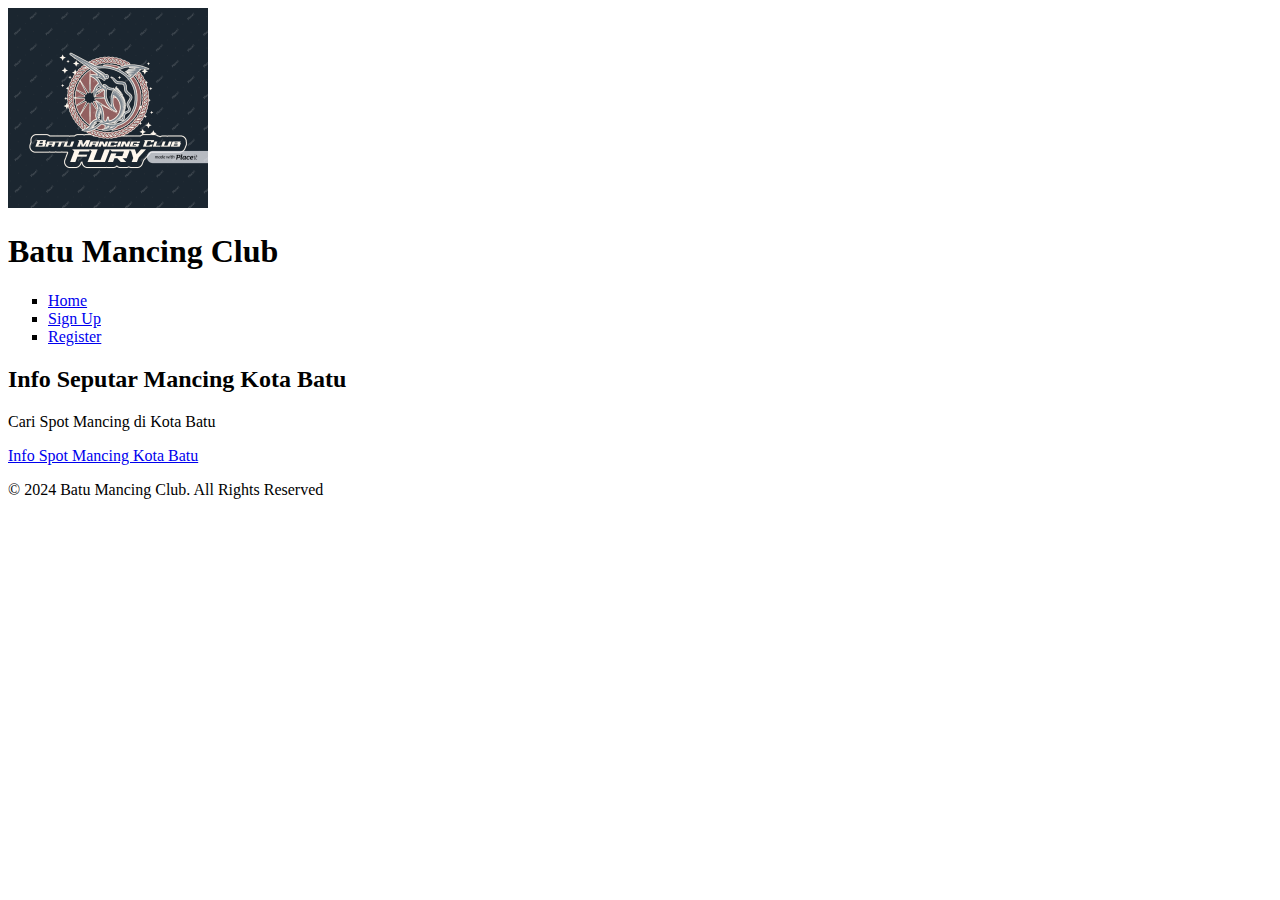
<file: index.html>
<!DOCTYPE html>
<html lang="en">
<head>
    <meta charset="UTF-8">
    <meta name="viewport" content="width=device-width, initial-scale=1.0">
    <title>Document</title>
</head>
<body>
    <header>
        <img src="logoBMC.png" alt="logo" width="200" />
        <h1>Batu Mancing Club</h1>
        <nav>
            <ul type="square">
                <li><a href="#">Home</a></li>
                <li><a href="Login.html">Sign Up</a></li>
                <li><a href="Register.html">Register</a></li>
            </ul>
        </nav>
    </header>
    
    <section id="News">
        <h2> Info Seputar Mancing Kota Batu </h2>
        <p> Cari Spot Mancing di Kota Batu </p>
        <a href="register.html" class="btn">Info Spot Mancing Kota Batu</a>
    </section>

    <footer>
        <p> © 2024 Batu Mancing Club. All Rights Reserved</p>
    </footer>
</body>
</html>
</file>
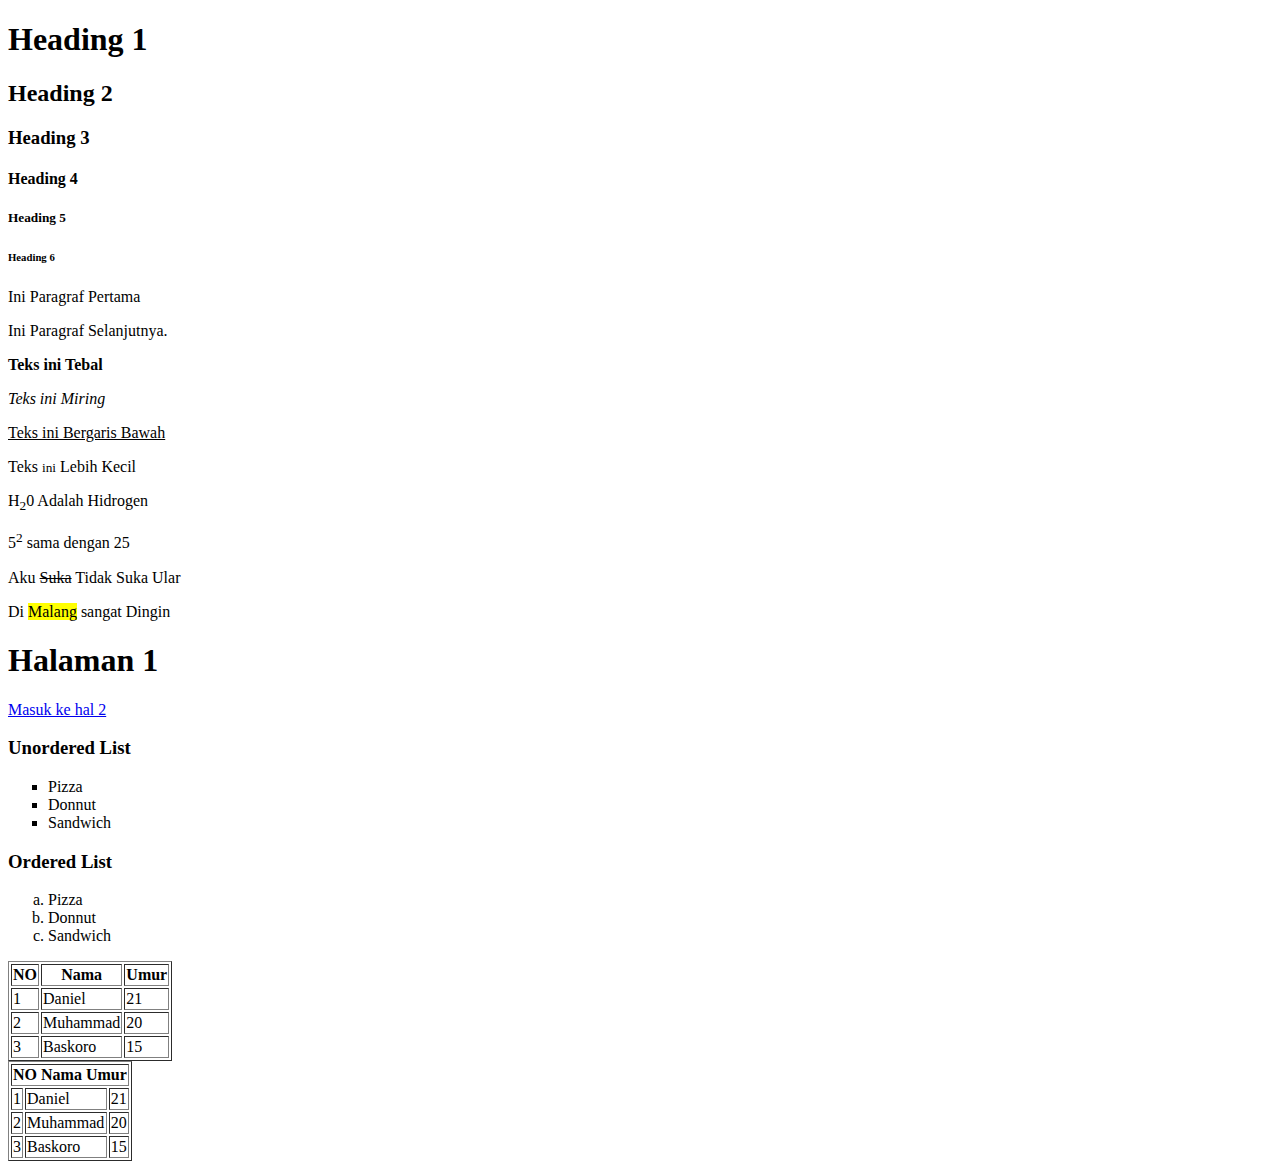
<file: bab1/index.html>
<!DOCTYPE html>
<html>
    <head>
        <title> Praktikum Web 2024</title>
    </head>
    <body>
        <h1>Heading 1</h1>
        <h2>Heading 2</h2>
        <h3>Heading 3</h3>
        <h4>Heading 4</h4>
        <h5>Heading 5</h5>
        <h6>Heading 6</h6>
        <p> Ini Paragraf Pertama</p>
	    <p> Ini Paragraf Selanjutnya.</p>
        <p><b>Teks ini Tebal</b></p>
	    <p><i>Teks ini Miring</i></p>
	    <p><u>Teks ini Bergaris Bawah</u></p>
	    <p>Teks <small>ini</small> Lebih Kecil</p>
	    <p>H<sub>2</sub>0 Adalah Hidrogen</p>
	    <p>5<sup>2</sup> sama dengan 25</p>
	    <p>Aku <del>Suka</del> Tidak Suka Ular</p>
	    <p>Di <mark>Malang</mark> sangat Dingin</p>
        <h1>Halaman 1</h1>
	    <a href="hal2.html"> Masuk ke hal 2 </a>
        <h3>Unordered List</h3>
        <ul type="square">
          <li>Pizza</li>
          <li>Donnut</li>
          <li>Sandwich</li>
        </ul>

        <h3>Ordered List</h3>
        <ol type="a">
          <li>Pizza</li>
          <li>Donnut</li>
          <li>Sandwich</li>
        </ol>
        <body>
            <table border="1">
              <tr>
                <th>NO</th>
                <th>Nama</th>
                <th>Umur</th>
              </tr>
              <tr>
                <td>1</td>
                <td>Daniel</td>
                <td>21</td>
              </tr>
              <tr>
                <td>2</td>
                <td>Muhammad</td>
                <td>20</td>
              </tr>
              <tr>
                <td>3</td>
                <td>Baskoro</td>
                <td>15</td>
              </tr>
            </table>
            </body>
            <table border="1">
                <tr>
                  <th colspan="3">NO Nama Umur</th>
                </tr>
                <tr>
                  <td>1</td>
                  <td>Daniel</td>
                  <td>21</td>
                </tr>
                <tr>
                  <td>2</td>
                  <td>Muhammad</td>
                  <td>20</td>
                </tr>
                <tr>
                  <td>3</td>
                  <td>Baskoro</td>
                  <td>15</td>
                </tr>
              </table>
          
    </body>
</html>
</file>
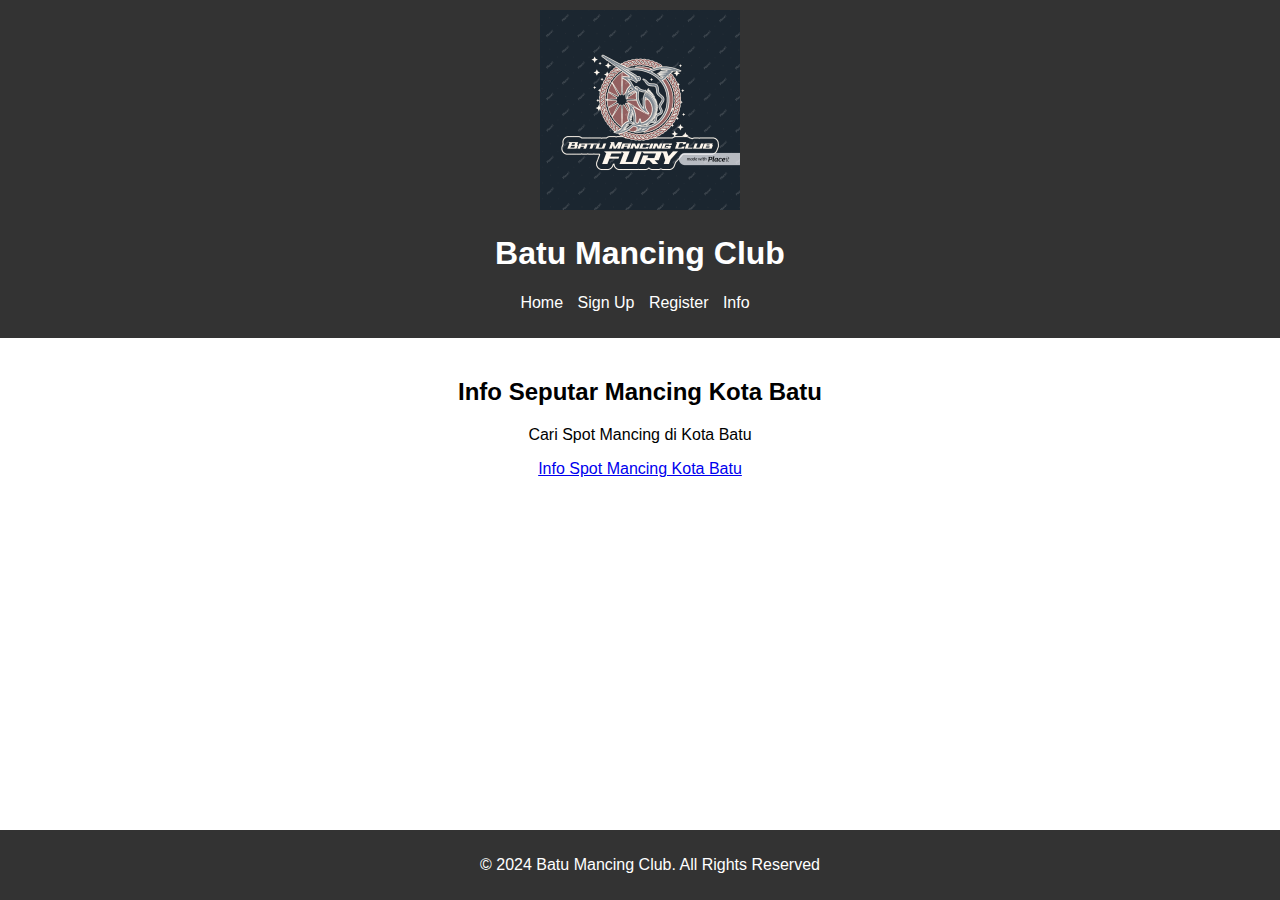
<file: bab2/index.html>
<!DOCTYPE html>
<html lang="en">
<head>
    <meta charset="UTF-8">
    <meta name="viewport" content="width=device-width, initial-scale=1.0">
    <title>Dashboard - Batu Mancing Club</title>
    <style>
        /* CSS */
        body {
            font-family: Arial, sans-serif;
            margin: 0;
            padding: 0;
        }

        header {
            background-color: #333;
            color: #fff;
            padding: 10px;
            text-align: center;
        }

        nav ul {
            padding: 0;
            list-style-type: none;
        }

        nav ul li {
            display: inline;
            margin-right: 10px;
        }

        nav ul li a {
            color: #fff;
            text-decoration: none;
        }

        #News {
            padding: 20px;
            text-align: center;
        }

        #dashboard {
            padding: 20px;
        }

        footer {
            background-color: #333;
            color: #fff;
            text-align: center;
            padding: 10px;
            position: fixed;
            bottom: 0;
            width: 100%;
        }

        /* Responsive Media Queries */
        @media only screen and (max-width: 600px) {
            header {
                padding: 5px;
            }

            nav ul li {
                display: block;
                margin: 5px 0;
            }
        }

        @media only screen and (max-width: 400px) {
            nav ul {
                text-align: center;
            }

            nav ul li {
                display: block;
                margin: 5px 0;
            }
        }
    </style>
</head>
<body>
    <header>
        <img src="logoBMC.png" alt="logo" width="200" />
        <h1>Batu Mancing Club</h1>
        <nav>
            <ul type="square">
                <li><a href="#">Home</a></li>
                <li><a href="Login.html">Sign Up</a></li>
                <li><a href="Register.html">Register</a></li>
                <li><a href="info.html">Info</a></li>
            </ul>
        </nav>
    </header>
    <section id="News">
        <h2> Info Seputar Mancing Kota Batu </h2>
        <p> Cari Spot Mancing di Kota Batu </p>
        <a href="info.html" class="btn">Info Spot Mancing Kota Batu</a>
    </section>
    <footer>
        <p>© 2024 Batu Mancing Club. All Rights Reserved</p>
    </footer>
</body>
</html>
</file>
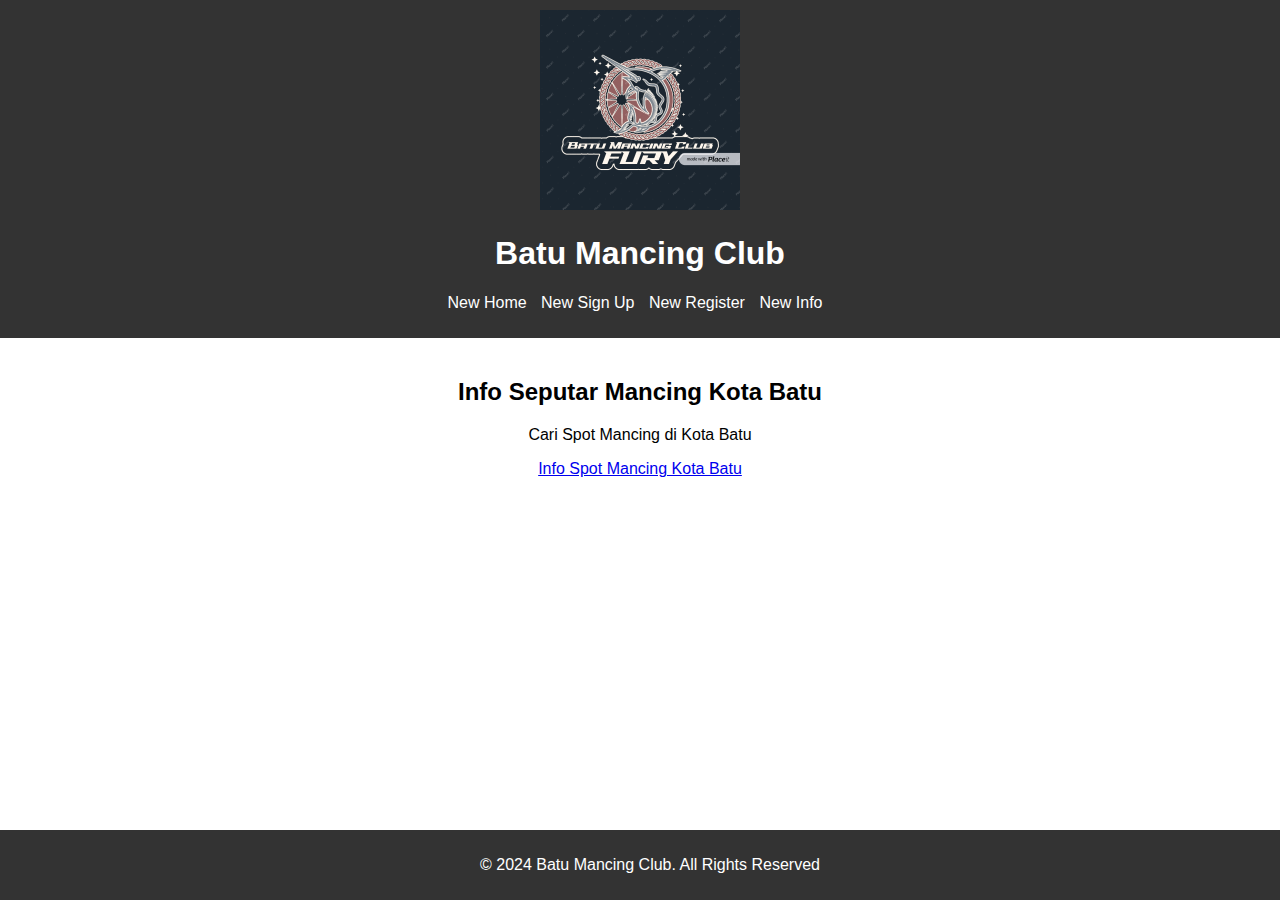
<file: bab3/index.html>
<!DOCTYPE html>
<html lang="en">
<head>
    <meta charset="UTF-8">
    <meta name="viewport" content="width=device-width, initial-scale=1.0">
    <title>Dashboard - Batu Mancing Club</title>
    <link rel="stylesheet" type="text/css" href="style.css">
</head>
<body>
    <header>
        <img src="logoBMC.png" alt="logo" width="200" />
        <h1 id="clubName">Batu Mancing Club</h1>
        <nav>
            <ul type="square" id="navigation">
                <li><a href="#" id="homeLink">Home</a></li>
                <li><a href="Login.html" id="signUpLink">Sign Up</a></li>
                <li><a href="Register.html" id="registerLink">Register</a></li>
                <li><a href="info.html" id="infoLink">Info</a></li>
            </ul>
        </nav>
    </header>
    <section id="News">
        <h2> Info Seputar Mancing Kota Batu </h2>
        <p> Cari Spot Mancing di Kota Batu </p>
        <a href="info.html" class="btn">Info Spot Mancing Kota Batu</a>
    </section>
    <footer>
        <p>© 2024 Batu Mancing Club. All Rights Reserved</p>
    </footer>

    <script>
        // Implementasi DOM untuk mengubah konten
        document.getElementById('clubName').innerText = 'Batu Mancing Club';
        document.getElementById('homeLink').innerText = 'New Home';
        document.getElementById('signUpLink').innerText = 'New Sign Up';
        document.getElementById('registerLink').innerText = 'New Register';
        document.getElementById('infoLink').innerText = 'New Info';
    </script>
</body>
</html>
</file>
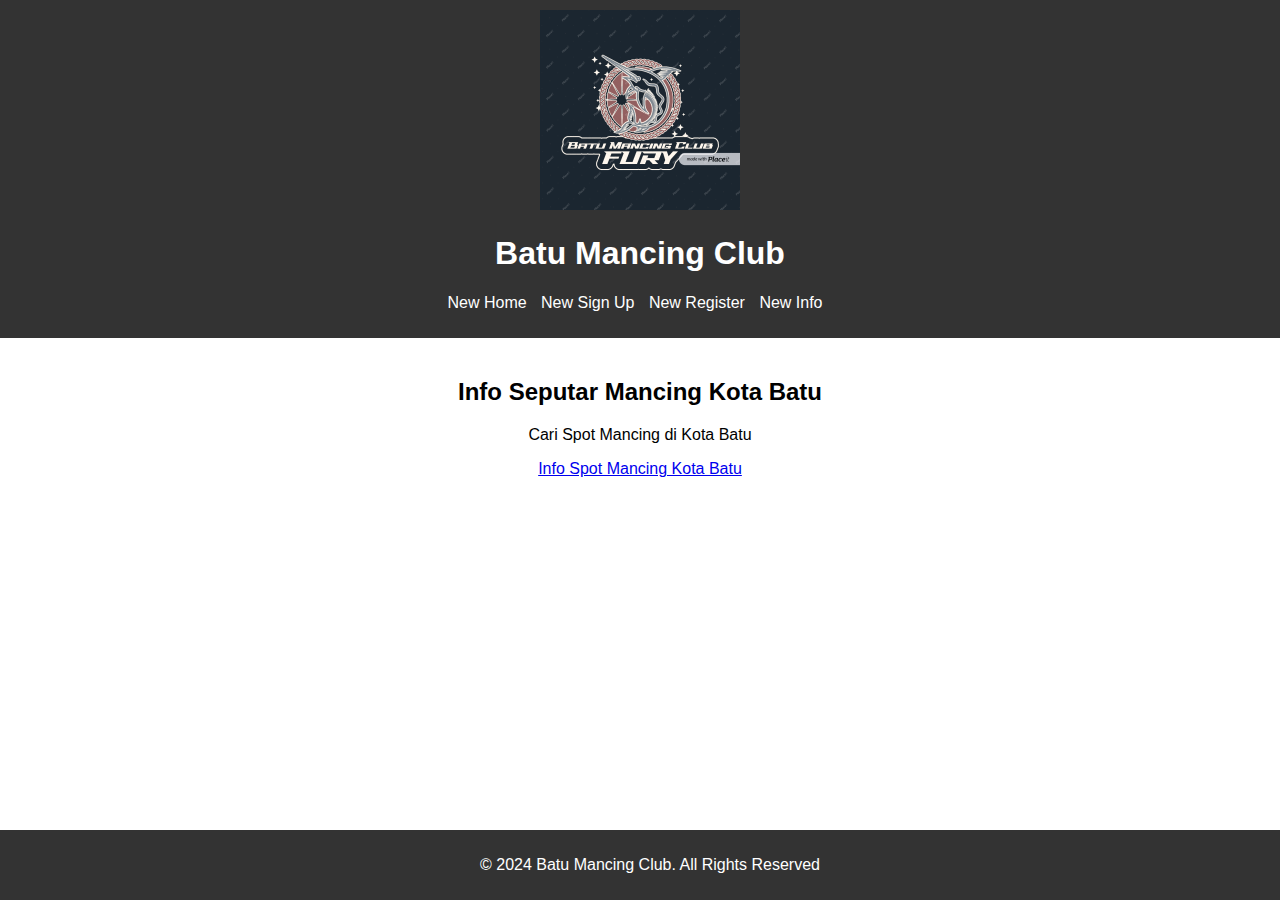
<file: bab4/index.html>
<!DOCTYPE html>
<html lang="en">
<head>
    <meta charset="UTF-8">
    <meta name="viewport" content="width=device-width, initial-scale=1.0">
    <title>Dashboard - Batu Mancing Club</title>
    <link rel="stylesheet" type="text/css" href="style.css">
</head>
<body>
    <header>
        <img src="logoBMC.png" alt="logo" width="200" />
        <h1 id="clubName">Batu Mancing Club</h1>
        <nav>
            <ul type="square" id="navigation">
                <li><a href="#" id="homeLink">Home</a></li>
                <li><a href="login.html" id="signUpLink">Sign Up</a></li>
                <li><a href="register.html" id="registerLink">Register</a></li>
                <li><a href="info.html" id="infoLink">Info</a></li>
            </ul>
        </nav>
    </header>
    <section id="News">
        <h2> Info Seputar Mancing Kota Batu </h2>
        <p> Cari Spot Mancing di Kota Batu </p>
        <a href="info.html" class="btn">Info Spot Mancing Kota Batu</a>
    </section>
    <footer>
        <p>© 2024 Batu Mancing Club. All Rights Reserved</p>
    </footer>

    <script>
        // Implementasi DOM untuk mengubah konten
        document.getElementById('clubName').innerText = 'Batu Mancing Club';
        document.getElementById('homeLink').innerText = 'New Home';
        document.getElementById('signUpLink').innerText = 'New Sign Up';
        document.getElementById('registerLink').innerText = 'New Register';
        document.getElementById('infoLink').innerText = 'New Info';
    </script>
</body>
</html>
</file>
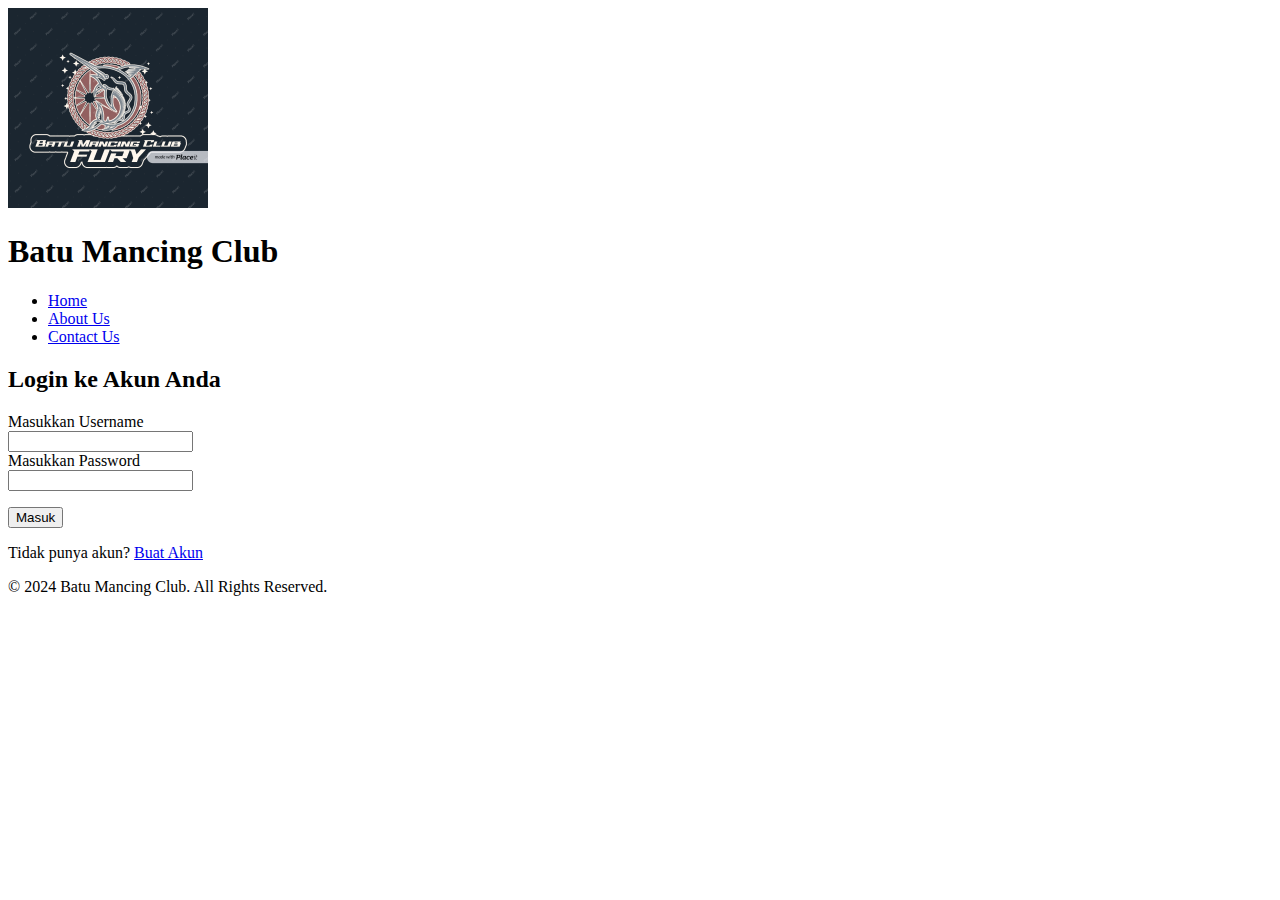
<file: login.html>
<!DOCTYPE html>
<html lang="en">
<head>
    <meta charset="UTF-8">
    <meta name="viewport" content="width=device-width, initial-scale=1.0">
    <title>Document</title>
</head>
<body>
    <header>
        <img src="logoBMC.png" alt="logo" width="200" />
        <h1>Batu Mancing Club</h1>
        <nav>
            <ul>
                <li><a href="Halamanawal.html">Home</a></li>
                <li><a href="#">About Us</a></li>
                <li><a href="#">Contact Us</a></li>
            </ul>
        </nav>
    </header>

    <section id="login">
        <h2>Login ke Akun Anda</h2>
            <label for=" "> Masukkan Username </label><br />
            <input type="Username" /> 
            <br>
            <label for=" "> Masukkan Password </label><br />
            <input type="password" /> 
            <br>
            <p><button type="submit" class="btn">Masuk</button></p>
        </form>
        <p>Tidak punya akun? <a href="register.html">Buat Akun</a></p>
    </section>

    <footer>
        <p> © 2024 Batu Mancing Club. All Rights Reserved.</p>
    </footer>

</body>
</html>
</file>
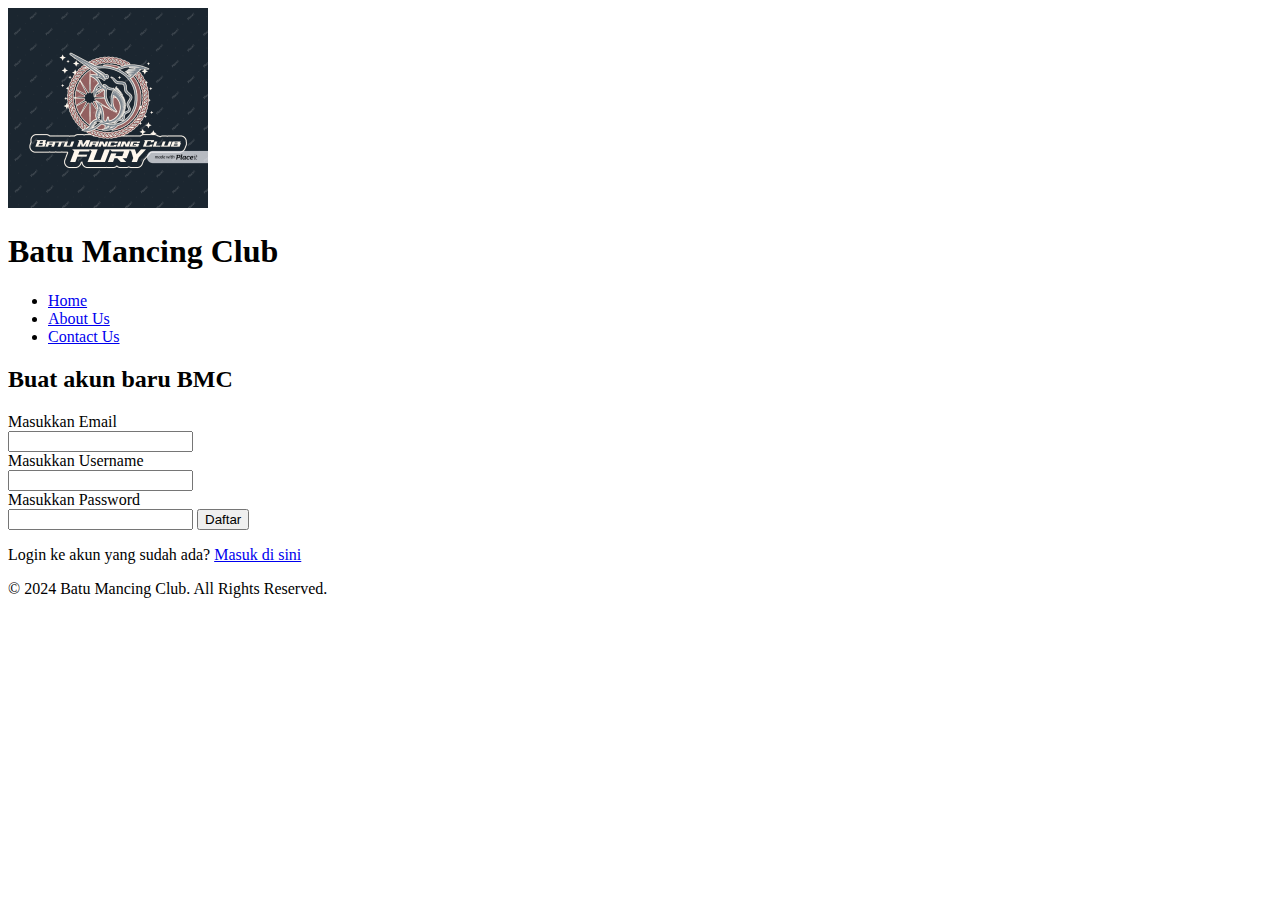
<file: register.html>
<!DOCTYPE html>
<html lang="en">
<head>
    <meta charset="UTF-8">
    <meta name="viewport" content="width=device-width, initial-scale=1.0">
    <title>Document</title>
</head>
<body>
    <header>
        <img src="logoBMC.png" alt="logo" width="200" />
        <h1>Batu Mancing Club</h1>
        <nav>
            <ul>
                <li><a href="Halamanawal.html">Home</a></li>
                <li><a href="#">About Us</a></li>
                <li><a href="#">Contact Us</a></li>
            </ul>
        </nav>
    </header>

    <section id="register">
        <h2>Buat akun baru BMC</h2>
            <label for=" "> Masukkan Email </label><br />
            <input type="email" />
            <br>
            <label for=" "> Masukkan Username </label><br />
            <input type="User" /> 
            <br>
            <label for=" "> Masukkan Password </label><br />
            <input type="password" />

            <button type="submit" class="btn">Daftar</button>
        </form>
        <p>Login ke akun yang sudah ada? <a href="login.html">Masuk di sini</a></p>
    </section>

    <footer>
        <p> © 2024 Batu Mancing Club. All Rights Reserved.</p>
    </footer>

</body>
</html>
</file>
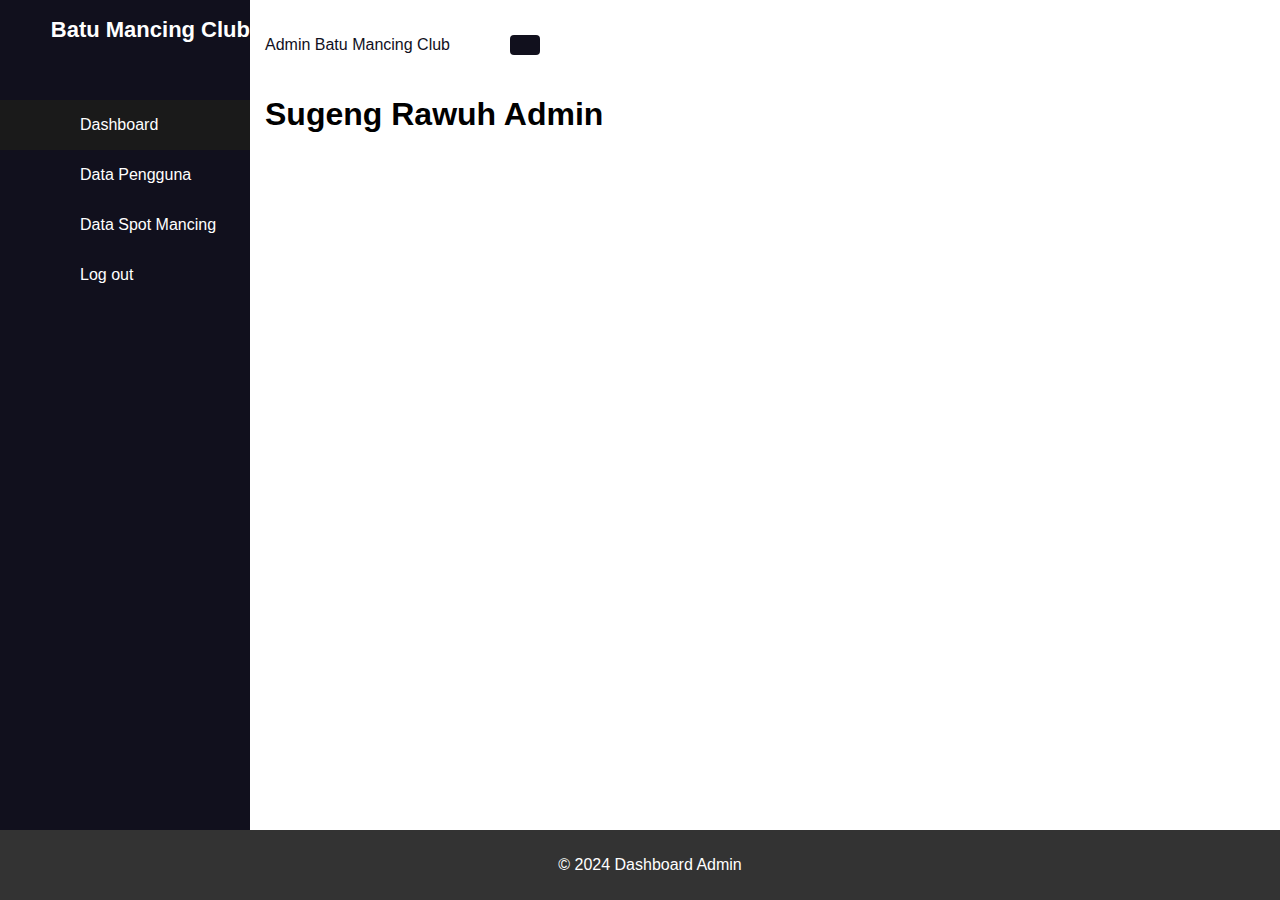
<file: bab2/admin.html>
<!DOCTYPE html>
<html lang="en">
<head>
    <meta charset="UTF-8">
    <meta name="viewport" content="width=device-width, initial-scale=1.0">
    <title>Admin Dashboard</title>
    <link rel="stylesheet" href="admin.css">
    <link rel="stylesheet" href="style.css">
</head>
<body>
    <div class="sidebar">
        <div class="logo-details">
            <i class="bx bx-category"></i>
            <span class="logo_name">Batu Mancing Club</span>
        </div>
        <ul class="nav-links">
            <li>
                <a href="admin.html" class="active">
                    <i class="bx bx-grid-alt"></i>
                    <span class="links_name">Dashboard</span>
                </a>
            </li>
            <li>
                <a href="dp.html">
                    <i class="bx bx-box"></i>
                    <span class="links_name">Data Pengguna</span>
                 </a>
            </li>
            <li>
                <a href="ds.html">
                    <i class="bx bx-list-ul"></i>
                    <span class="links_name">Data Spot Mancing</span>
                 </a>
            </li>
            <li>
                <a href="index.html">
                    <i class="bx bx-log-out"></i>
                    <span class="links_name">Log out</span>
                </a>
            </li>
        </ul>
    </div>
    <section class="home-section">
        <nav>
            <div class="sidebar-button">
                <i class="bx bx-menu sidebarBtn"></i>
            </div>
            <div class="profile-details">
                <span class="admin_name">Admin Batu Mancing Club</span>
            </div>
        </nav>
        <div class="home-content">
            <h1>Sugeng Rawuh Admin</h1>
        </div>
    </section>
    <footer>
        <p>&copy; 2024 Dashboard Admin</p>
    </footer>
    <script>
        let sidebar = document.querySelector(".sidebar");
        let sidebarBtn = document.querySelector(".sidebarBtn");
        sidebarBtn.onclick = function () {
            sidebar.classList.toggle("active");
            if (sidebar.classList.contains("active")) {
                sidebarBtn.classList.replace("bx-menu", "bx-menu-alt-right");
            } else sidebarBtn.classList.replace("bx-menu-alt-right", "bx-menu");
        };
    </script>
</body>
</html>
</file>
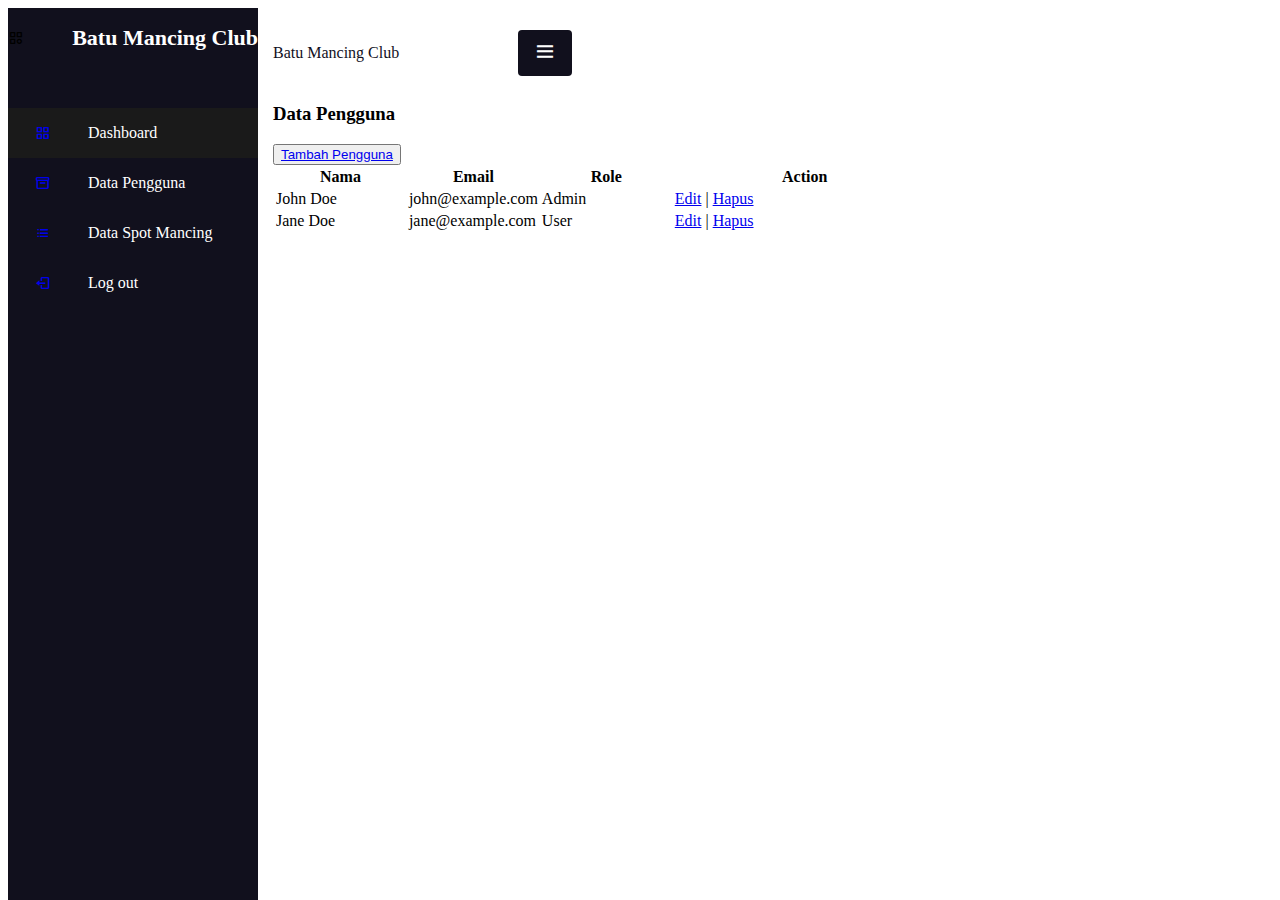
<file: bab2/dp.html>
<!DOCTYPE html>
<html lang="en">
<head>
    <meta charset="UTF-8" />
    <link rel="icon" href="logoBMC.png" />
    <link rel="stylesheet" href="admin.css" />
    <!-- Boxicons CDN Link -->
    <link href="https://unpkg.com/boxicons@2.0.7/css/boxicons.min.css" rel="stylesheet" />
    <meta name="viewport" content="width=device-width, initial-scale=1.0" />
    <title>User</title>
</head>
<body>
    <div class="sidebar">
        <div class="logo-details">
            <i class="bx bx-category"></i>
            <span class="logo_name">Batu Mancing Club</span>
        </div>
        <ul class="nav-links">
            <li>
                <a href="admin.html" class="active">
                    <i class="bx bx-grid-alt"></i>
                    <span class="links_name">Dashboard</span>
                </a>
            </li>
            <li>
                <a href="dp.html">
                    <i class="bx bx-box"></i>
                    <span class="links_name">Data Pengguna</span>
                 </a>
            </li>
            <li>
                <a href="ds.html">
                    <i class="bx bx-list-ul"></i>
                    <span class="links_name">Data Spot Mancing</span>
                 </a>
            </li>
            <li>
                <a href="index.html">
                    <i class="bx bx-log-out"></i>
                    <span class="links_name">Log out</span>
                </a>
            </li>
        </ul>
    </div>
    <section class="home-section">
        <nav>
            <div class="sidebar-button">
                <i class="bx bx-menu sidebarBtn"></i>
            </div>
            <div class="profile-details">
                <span class="admin_name"> Batu Mancing Club</span>
            </div>
        </nav>
        <div class="home-content">
            <h3>Data Pengguna</h3>
            <button type="button" class="btn btn-tambah">
                <a href="tambah_pengguna.html">Tambah Pengguna</a>
            </button>
            <table class="table-data">
                <thead>
                    <tr>
                        <th style="width: 20%">Nama</th>
                        <th style="width: 20%">Email</th>
                        <th style="width: 20%">Role</th>
                        <th>Action</th>
                    </tr>
                </thead>
                <tbody>
                    <tr>
                        <td>John Doe</td>
                        <td>john@example.com</td>
                        <td>Admin</td>
                        <td><a href="#">Edit</a> | <a href="#">Hapus</a></td>
                    </tr>
                    <tr>
                        <td>Jane Doe</td>
                        <td>jane@example.com</td>
                        <td>User</td>
                        <td><a href="#">Edit</a> | <a href="#">Hapus</a></td>
                    </tr>
                </tbody>
            </table>
        </div>
    </section>
    <script>
        let sidebar = document.querySelector(".sidebar");
        let sidebarBtn = document.querySelector(".sidebarBtn");
        sidebarBtn.onclick = function () {
            sidebar.classList.toggle("active");
            if (sidebar.classList.contains("active")) {
                sidebarBtn.classList.replace("bx-menu", "bx-menu-alt-right");
            } else sidebarBtn.classList.replace("bx-menu-alt-right", "bx-menu");
        };
    </script>
</body>

</html>
</file>
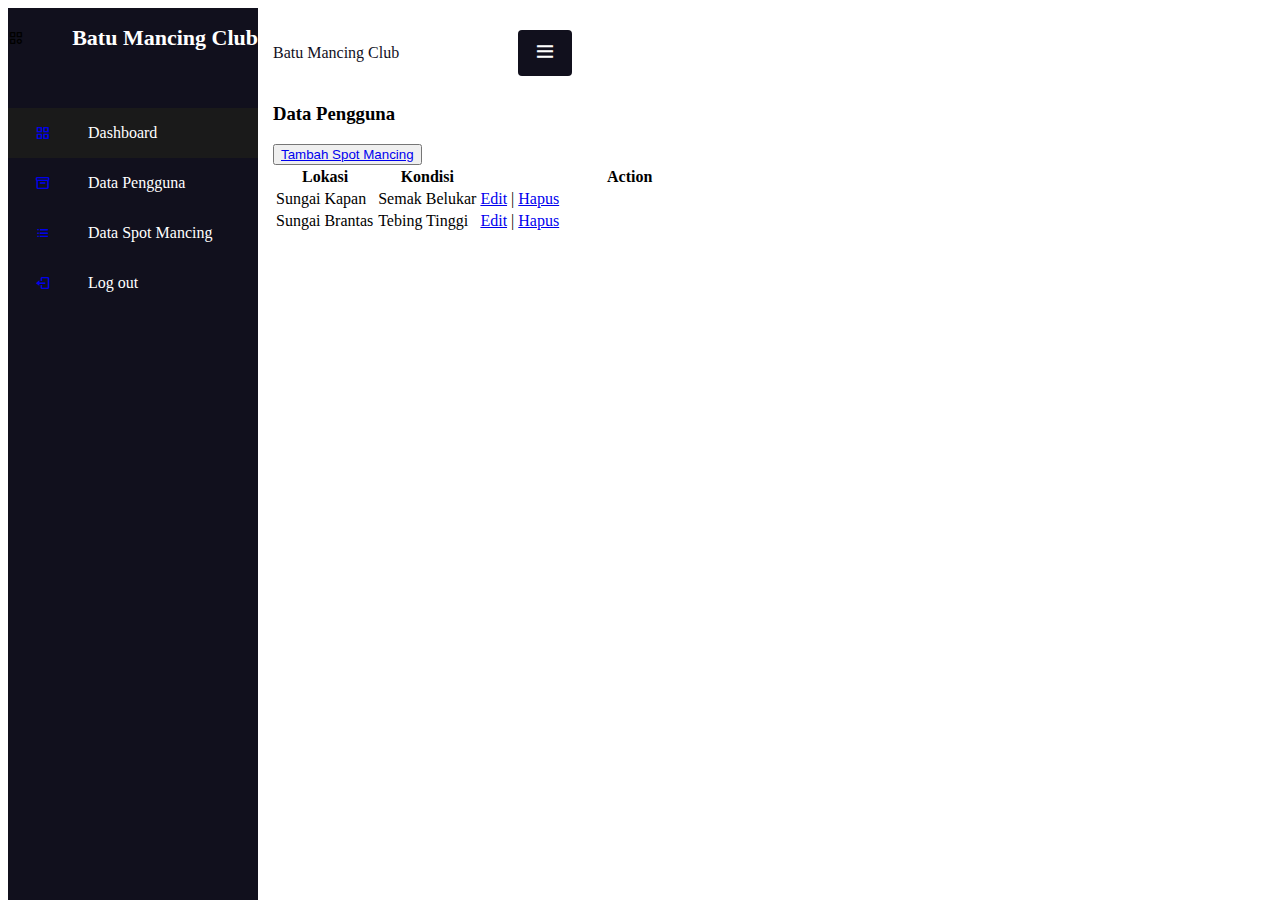
<file: bab2/ds.html>
<!DOCTYPE html>
<html lang="en">
<head>
    <meta charset="UTF-8" />
    <link rel="icon" href="logoBMC.png" />
    <link rel="stylesheet" href="admin.css" />
    <!-- Boxicons CDN Link -->
    <link href="https://unpkg.com/boxicons@2.0.7/css/boxicons.min.css" rel="stylesheet" />
    <meta name="viewport" content="width=device-width, initial-scale=1.0" />
    <title>User</title>
</head>
<body>
    <div class="sidebar">
        <div class="logo-details">
            <i class="bx bx-category"></i>
            <span class="logo_name">Batu Mancing Club</span>
        </div>
        <ul class="nav-links">
            <li>
                <a href="admin.html" class="active">
                    <i class="bx bx-grid-alt"></i>
                    <span class="links_name">Dashboard</span>
                </a>
            </li>
            <li>
                <a href="dp.html">
                    <i class="bx bx-box"></i>
                    <span class="links_name">Data Pengguna</span>
                 </a>
            </li>
            <li>
                <a href="ds.html">
                    <i class="bx bx-list-ul"></i>
                    <span class="links_name">Data Spot Mancing</span>
                 </a>
            </li>
            <li>
                <a href="index.html">
                    <i class="bx bx-log-out"></i>
                    <span class="links_name">Log out</span>
                </a>
            </li>
        </ul>
    </div>
    <section class="home-section">
        <nav>
            <div class="sidebar-button">
                <i class="bx bx-menu sidebarBtn"></i>
            </div>
            <div class="profile-details">
                <span class="admin_name"> Batu Mancing Club</span>
            </div>
        </nav>
        <div class="home-content">
            <h3>Data Pengguna</h3>
            <button type="button" class="btn btn-tambah">
                <a href="tambah_spot.html">Tambah Spot Mancing</a>
            </button>
            <table class="table-data">
                <thead>
                    <tr>
                        <th style="width: 20%">Lokasi</th>
                        <th style="width: 20%">Kondisi</th>
                        <th>Action</th>
                    </tr>
                </thead>
                <tbody>
                    <tr>
                        <td>Sungai Kapan</td>
                        <td>Semak Belukar</td>
                        <td><a href="#">Edit</a> | <a href="#">Hapus</a></td>
                    </tr>
                    <tr>
                        <td>Sungai Brantas</td>
                        <td>Tebing Tinggi</td>
                        <td><a href="#">Edit</a> | <a href="#">Hapus</a></td>
                    </tr>
                </tbody>
            </table>
        </div>
    </section>
    <script>
        let sidebar = document.querySelector(".sidebar");
        let sidebarBtn = document.querySelector(".sidebarBtn");
        sidebarBtn.onclick = function () {
            sidebar.classList.toggle("active");
            if (sidebar.classList.contains("active")) {
                sidebarBtn.classList.replace("bx-menu", "bx-menu-alt-right");
            } else sidebarBtn.classList.replace("bx-menu-alt-right", "bx-menu");
        };
    </script>
</body>

</html>
</file>
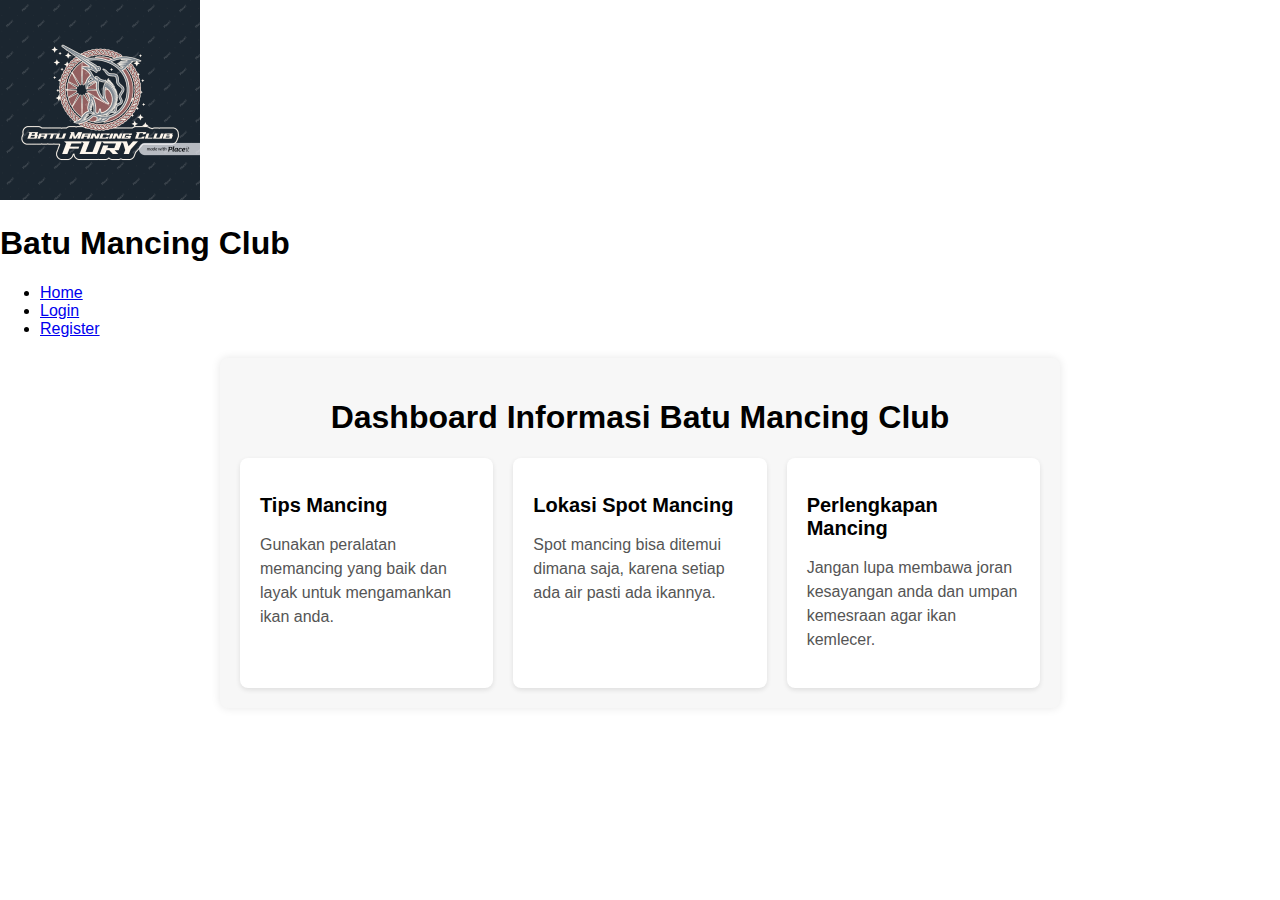
<file: bab2/info.html>
<!DOCTYPE html>
<html lang="en">
<head>
  <meta charset="UTF-8">
  <meta name="viewport" content="width=device-width, initial-scale=1.0">
  <title>Info Batu Mancing Club</title>
  <link rel="stylesheet" href="info.css">
</head>
<body>
    <header>
        <img src="logoBMC.png" alt="logo" width="200" />
        <h1>Batu Mancing Club</h1>
        <nav>
            <ul>
                <li><a href="index.html">Home</a></li>
                <li><a href="login.html">Login</a></li>
                <li><a href="register.html">Register</a></li>
            </ul>
        </nav>
    </header>
  <div class="container">
    <div class="header">
      <h1>Dashboard Informasi Batu Mancing Club</h1>
    </div>
    <div class="info">
      <div class="info-item">
        <h2>Tips Mancing</h2>
        <p>Gunakan peralatan memancing yang baik dan layak untuk mengamankan ikan anda.</p>
      </div>
      <div class="info-item">
        <h2>Lokasi Spot Mancing</h2>
        <p>Spot mancing bisa ditemui dimana saja, karena setiap ada air pasti ada ikannya.</p>
      </div>
      <div class="info-item">
        <h2>Perlengkapan Mancing</h2>
        <p>Jangan lupa membawa joran kesayangan anda dan umpan kemesraan agar ikan kemlecer.</p>
      </div>
    </div>
  </div>
</body>
</html>
</file>
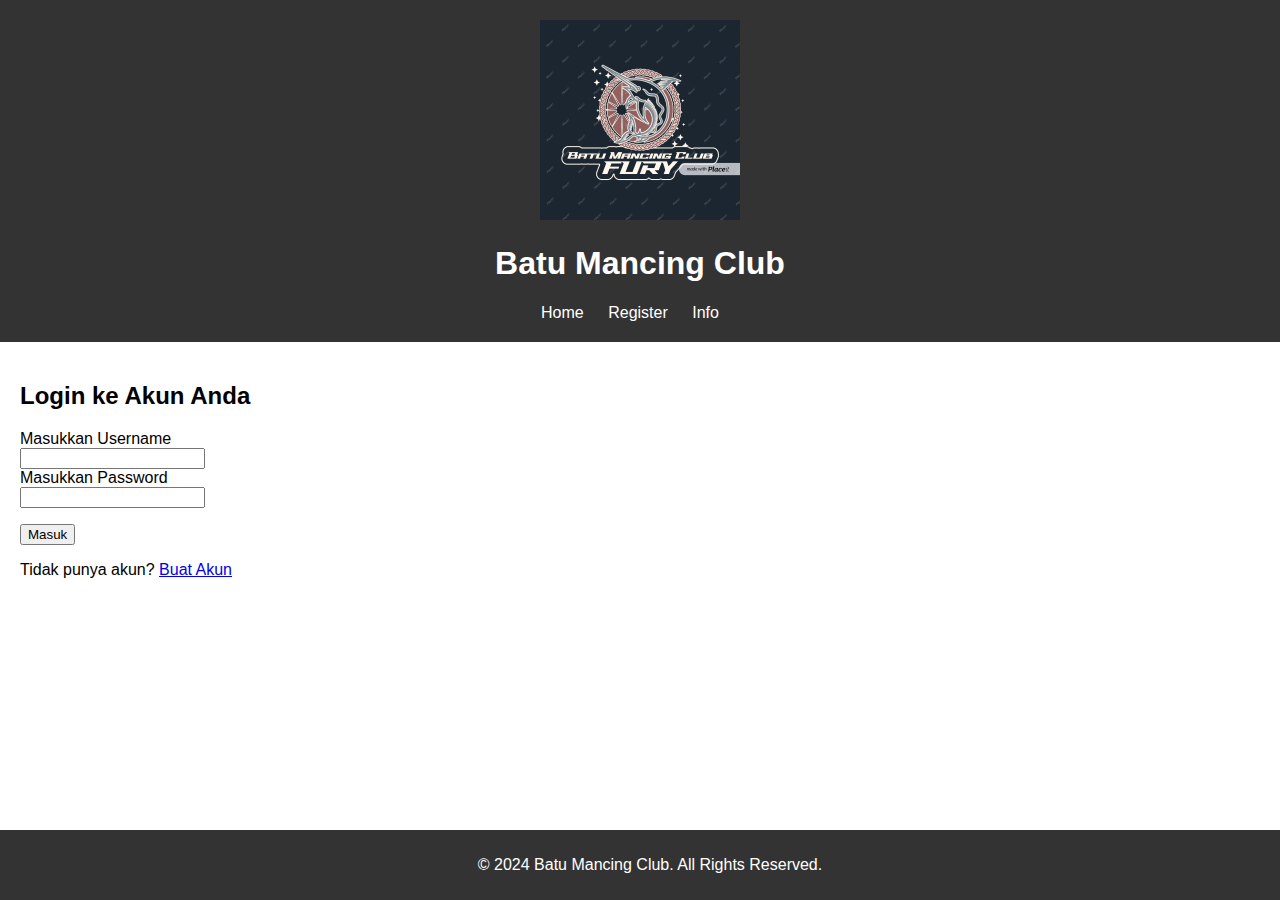
<file: bab2/login.html>
<!DOCTYPE html>
<html lang="en">
<head>
    <meta charset="UTF-8">
    <meta name="viewport" content="width=device-width, initial-scale=1.0">
    <title>Document</title>
    <link rel="stylesheet" href="login.css">
</head>
<body>
    <header>
        <img src="logoBMC.png" alt="logo" width="200" />
        <h1>Batu Mancing Club</h1>
        <nav>
            <ul>
                <li><a href="index.html">Home</a></li>
                <li><a href="register.html">Register</a></li>
                <li><a href="info.html">Info</a></li>
            </ul>
        </nav>
    </header>

    <section id="login">
        <h2>Login ke Akun Anda</h2>
        <form>
            <label for="username">Masukkan Username</label><br />
            <input type="text" id="username" name="username" /><br />
            <label for="password">Masukkan Password</label><br />
            <input type="password" id="password" name="password" /><br />
            <p><button type="submit" class="btn">Masuk</button></p>
        </form>
        <p>Tidak punya akun? <a href="register.html">Buat Akun</a></p>
    </section>

    <footer>
        <p>© 2024 Batu Mancing Club. All Rights Reserved.</p>
    </footer>
</body>
</html>
</file>
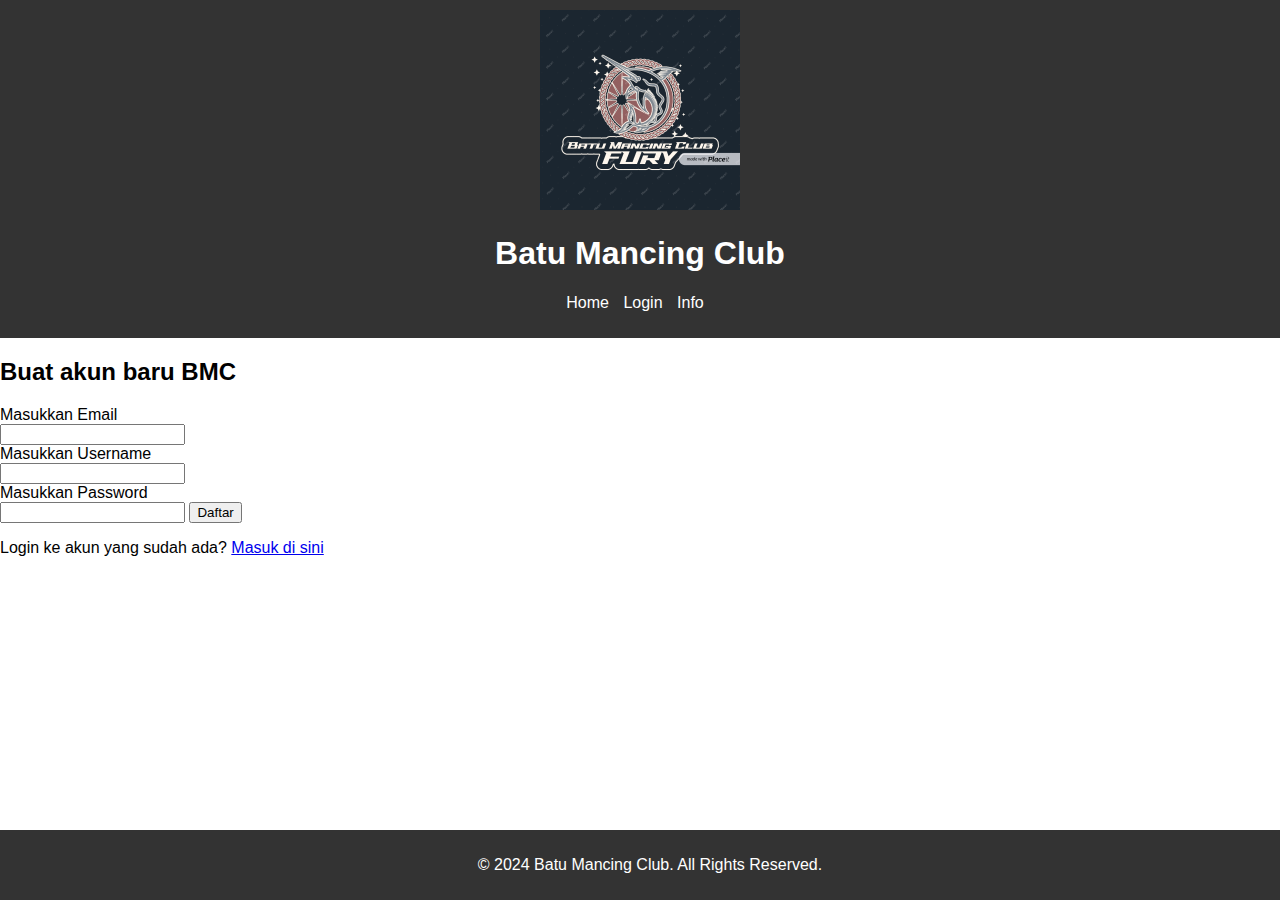
<file: bab2/register.html>
<!DOCTYPE html>
<html lang="en">
<head>
    <meta charset="UTF-8">
    <meta name="viewport" content="width=device-width, initial-scale=1.0">
    <title>Document</title>
    <link rel="stylesheet" href="style.css">
</head>
<body>
    <header>
        <img src="logoBMC.png" alt="logo" width="200" />
        <h1>Batu Mancing Club</h1>
        <nav>
            <ul>
                <li><a href="index.html">Home</a></li>
                <li><a href="login.html">Login</a></li>
                <li><a href="info.html">Info</a></li>
            </ul>
        </nav>
    </header>

    <section id="register">
        <h2>Buat akun baru BMC</h2>
            <label for=" "> Masukkan Email </label><br />
            <input type="email" />
            <br>
            <label for=" "> Masukkan Username </label><br />
            <input type="User" /> 
            <br>
            <label for=" "> Masukkan Password </label><br />
            <input type="password" />

            <button type="submit" class="btn">Daftar</button>
        </form>
        <p>Login ke akun yang sudah ada? <a href="login.html">Masuk di sini</a></p>
    </section>

    <footer>
        <p> © 2024 Batu Mancing Club. All Rights Reserved.</p>
    </footer>

</body>
</html>
</file>
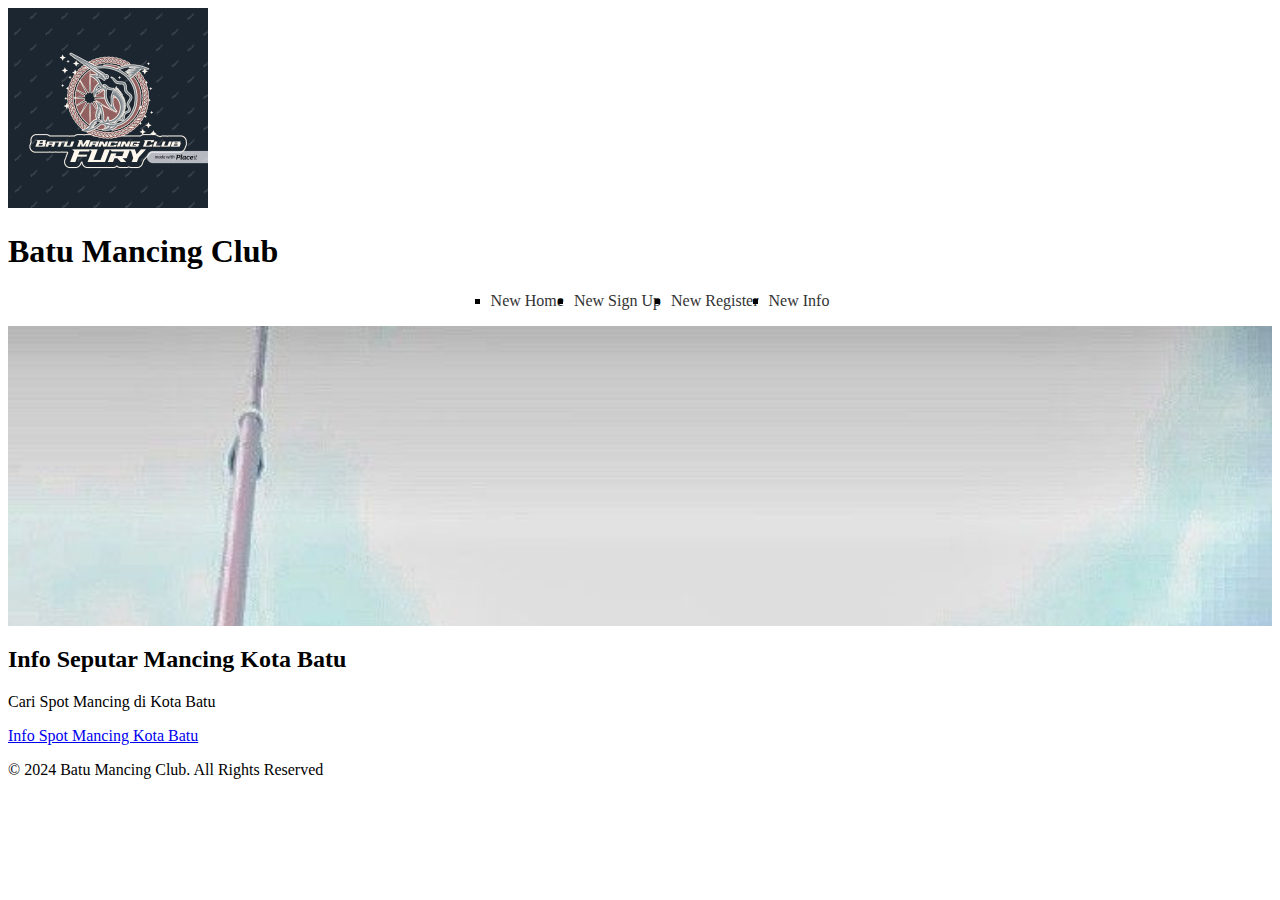
<file: bab3/carousel.html>
<!DOCTYPE html>
<html lang="en">
<head>
    <meta charset="UTF-8">
    <meta name="viewport" content="width=device-width, initial-scale=1.0">
    <title>Dashboard - Batu Mancing Club</title>
    <link rel="stylesheet" type="text/css" href="carousel.css">
</head>
<body>
    <header>
        <img src="logoBMC.png" alt="logo" width="200" />
        <h1 id="clubName">Batu Mancing Club</h1>
        <nav>
            <ul type="square" id="navigation">
                <li><a href="#" id="homeLink">Home</a></li>
                <li><a href="Login.html" id="signUpLink">Sign Up</a></li>
                <li><a href="Register.html" id="registerLink">Register</a></li>
                <li><a href="info.html" id="infoLink">Info</a></li>
            </ul>
        </nav>
    </header>
    <div id="carousel-container">
        <div id="carousel">
            <img src="gambar1.jpg" alt="Image 1">
            <img src="gambar2.jpg" alt="Image 2">
            <img src="gambar3.jpeg" alt="Image 3">
        </div>
    </div>

    <section id="News">
        <h2> Info Seputar Mancing Kota Batu </h2>
        <p> Cari Spot Mancing di Kota Batu </p>
        <a href="info.html" class="btn">Info Spot Mancing Kota Batu</a>
    </section>
    <footer>
        <p>© 2024 Batu Mancing Club. All Rights Reserved</p>
    </footer>

    <script>
        // Implementasi DOM untuk mengubah konten
        document.getElementById('clubName').innerText = 'Batu Mancing Club';
        document.getElementById('homeLink').innerText = 'New Home';
        document.getElementById('signUpLink').innerText = 'New Sign Up';
        document.getElementById('registerLink').innerText = 'New Register';
        document.getElementById('infoLink').innerText = 'New Info';

        // Implementasi Carousel menggunakan JavaScript
        const carousel = document.getElementById('carousel');
        let index = 0;
        const images = document.querySelectorAll('#carousel img');
        const totalImages = images.length;
        const width = 100 / totalImages;

        carousel.style.width = totalImages * 100 + '%';

        images.forEach(image => {
            image.style.width = width + '%';
        });

        function showImage() {
            index = (index + 1) % totalImages;
            carousel.style.transform = 'translateX(' + (-index * width) + '%)';
            setTimeout(showImage, 2000); // Ubah angka 2000 menjadi interval waktu yang diinginkan dalam milidetik
        }

        showImage();
    </script>
</body>
</html>
</file>
<file: bab3/style.css>
/* CSS */
body {
    font-family: Arial, sans-serif;
    margin: 0;
    padding: 0;
}

header {
    background-color: #333;
    color: #fff;
    padding: 10px;
    text-align: center;
}

nav ul {
    padding: 0;
    list-style-type: none;
}

nav ul li {
    display: inline;
    margin-right: 10px;
}

nav ul li a {
    color: #fff;
    text-decoration: none;
}

#News {
    padding: 20px;
    text-align: center;
}

#dashboard {
    padding: 20px;
}

footer {
    background-color: #333;
    color: #fff;
    text-align: center;
    padding: 10px;
    position: fixed;
    bottom: 0;
    width: 100%;
}

/* Responsive Media Queries */
@media only screen and (max-width: 600px) {
    header {
        padding: 5px;
    }

    nav ul li {
        display: block;
        margin: 5px 0;
    }
}

@media only screen and (max-width: 400px) {
    nav ul {
        text-align: center;
    }

    nav ul li {
        display: block;
        margin: 5px 0;
    }
}
</file>
<file: bab4/style.css>
/* CSS */
body {
    font-family: Arial, sans-serif;
    margin: 0;
    padding: 0;
}

header {
    background-color: #333;
    color: #fff;
    padding: 10px;
    text-align: center;
}

nav ul {
    padding: 0;
    list-style-type: none;
}

nav ul li {
    display: inline;
    margin-right: 10px;
}

nav ul li a {
    color: #fff;
    text-decoration: none;
}

#News {
    padding: 20px;
    text-align: center;
}

#dashboard {
    padding: 20px;
}

footer {
    background-color: #333;
    color: #fff;
    text-align: center;
    padding: 10px;
    position: fixed;
    bottom: 0;
    width: 100%;
}

/* Responsive Media Queries */
@media only screen and (max-width: 600px) {
    header {
        padding: 5px;
    }

    nav ul li {
        display: block;
        margin: 5px 0;
    }
}

@media only screen and (max-width: 400px) {
    nav ul {
        text-align: center;
    }

    nav ul li {
        display: block;
        margin: 5px 0;
    }
}
</file>
<file: bab2/admin.css>
/* Style untuk sidebar */
.sidebar {
    position: fixed;
    height: 100%;
    width: 250px;
    background-color: #11101d;
    transition: 0.5s;
}

.sidebar.active {
    width: 70px;
}

.logo-details {
    height: 60px;
    display: flex;
    align-items: center;
    justify-content: space-between;
}

.logo-details .logo_name {
    font-size: 22px;
    color: #fff;
    font-weight: 600;
    margin-left: 15px;
}

.nav-links {
    height: 100%;
    padding: 30px 0;
    margin-top: 10px;
}

.nav-links li {
    position: relative;
    list-style: none;
    transition: 0.5s;
}

.nav-links li a {
    height: 50px;
    width: 100%;
    display: flex;
    align-items: center;
    text-decoration: none;
}

.nav-links li a:hover {
    background: #45436b;
}

.nav-links li a.active {
    background: #1a1a1a;
}

.nav-links li a .links_name {
    color: #fff;
    font-size: 16px;
    font-weight: 400;
    white-space: nowrap;
    margin-left: 10px;
}

.nav-links i {
    height: 50px;
    min-width: 70px;
    text-align: center;
    line-height: 50px;
}

/* Style untuk home section */
.home-section {
    position: relative;
    margin-left: 250px;
    padding: 15px;
    transition: 0.5s;
}

.home-section nav {
    display: flex;
    align-items: center;
    justify-content: space-between;
    height: 60px;
}

.profile-details {
    display: flex;
    align-items: center;
}

.profile-details .admin_name {
    color: #11101d;
    font-weight: 500;
}

.home-content {
    margin-top: 20px;
}

/* Style untuk tombol sidebar */
.sidebar-button {
    position: absolute;
    left: 260px;
    background: #11101d;
    padding: 10px 15px;
    border-radius: 4px;
    cursor: pointer;
    transition: 0.5s;
}

.sidebar-button:hover {
    background: #333;
}

.sidebar-button i {
    font-size: 24px;
    color: #fff;
}
</file>
<file: bab2/style.css>
/* style.css */

body {
    font-family: Arial, sans-serif;
    margin: 0;
    padding: 0;
}

header {
    background-color: #333;
    color: #fff;
    padding: 10px;
    text-align: center;
}

nav ul {
    padding: 0;
    list-style-type: none;
}

nav ul li {
    display: inline;
    margin-right: 10px;
}

nav ul li a {
    color: #fff;
    text-decoration: none;
}

#News {
    padding: 20px;
    text-align: center;
}

#dashboard {
    padding: 20px;
}

footer {
    background-color: #333;
    color: #fff;
    text-align: center;
    padding: 10px;
    position: fixed;
    bottom: 0;
    width: 100%;
}

/* Responsive Media Queries */
@media only screen and (max-width: 600px) {
    header {
        padding: 5px;
    }

    nav ul li {
        display: block;
        margin: 5px 0;
    }
}

@media only screen and (max-width: 400px) {
    nav ul {
        text-align: center;
    }

    nav ul li {
        display: block;
        margin: 5px 0;
    }
}
</file>
<file: bab2/info.css>
body {
  font-family: Arial, sans-serif;
  margin: 0;
  padding: 0;
}

.container {
  max-width: 800px;
  margin: 20px auto;
  padding: 20px;
  background-color: #f7f7f7;
  border-radius: 8px;
  box-shadow: 0 0 10px rgba(0, 0, 0, 0.1);
}

.header {
  text-align: center;
  margin-bottom: 20px;
}

.info {
  display: grid;
  grid-template-columns: repeat(auto-fit, minmax(250px, 1fr));
  grid-gap: 20px;
}

.info-item {
  background-color: #fff;
  padding: 20px;
  border-radius: 8px;
  box-shadow: 0 2px 5px rgba(0, 0, 0, 0.1);
}

.info-item h2 {
  font-size: 20px;
  margin-bottom: 10px;
}

.info-item p {
  font-size: 16px;
  line-height: 1.5;
  color: #555;
}
</file>
<file: bab2/login.css>
/* Basic CSS */
body {
    font-family: Arial, sans-serif;
    margin: 0;
    padding: 0;
}
header {
    background-color: #333;
    color: #fff;
    padding: 20px;
    text-align: center;
}
nav ul {
    list-style-type: none;
    margin: 0;
    padding: 0;
}
nav ul li {
    display: inline;
    margin-right: 20px;
}
nav ul li a {
    color: #fff;
    text-decoration: none;
}
section {
    padding: 20px;
}
footer {
    background-color: #333;
    color: #fff;
    text-align: center;
    padding: 10px;
    position: fixed;
    bottom: 0;
    width: 100%;
}

/* Responsive CSS */
@media only screen and (max-width: 600px) {
    header {
        padding: 10px;
    }
    header h1 {
        font-size: 20px;
    }
    nav ul li {
        display: block;
        margin-bottom: 10px;
    }
}

@media only screen and (max-width: 400px) {
    section {
        padding: 10px;
    }
    section h2 {
        font-size: 18px;
    }
    section label {
        font-size: 14px;
    }
    section input[type="text"],
    section input[type="password"] {
        width: 100%;
        padding: 8px;
        margin: 5px 0;
        box-sizing: border-box;
    }
    section .btn {
        padding: 10px 20px;
        font-size: 14px;
    }
    footer {
        padding: 5px;
    }
}
</file>
<file: bab3/carousel.css>
/* CSS untuk Carousel */
#carousel-container {
    position: relative;
    width: 100%;
    height: 300px; /* Sesuaikan tinggi carousel sesuai kebutuhan */
    overflow: hidden;
}

#carousel {
    display: flex;
    transition: transform 0.5s ease;
}

#carousel img {
    width: 100%;
    object-fit: cover;
}

#navigation {
    display: flex;
    justify-content: center;
    margin-top: 20px;
}

#navigation li {
    margin: 0 5px;
}

#navigation li a {
    color: #333;
    text-decoration: none;
}

#navigation li a.active {
    font-weight: bold;
    color: #007bff;
}
</file>
